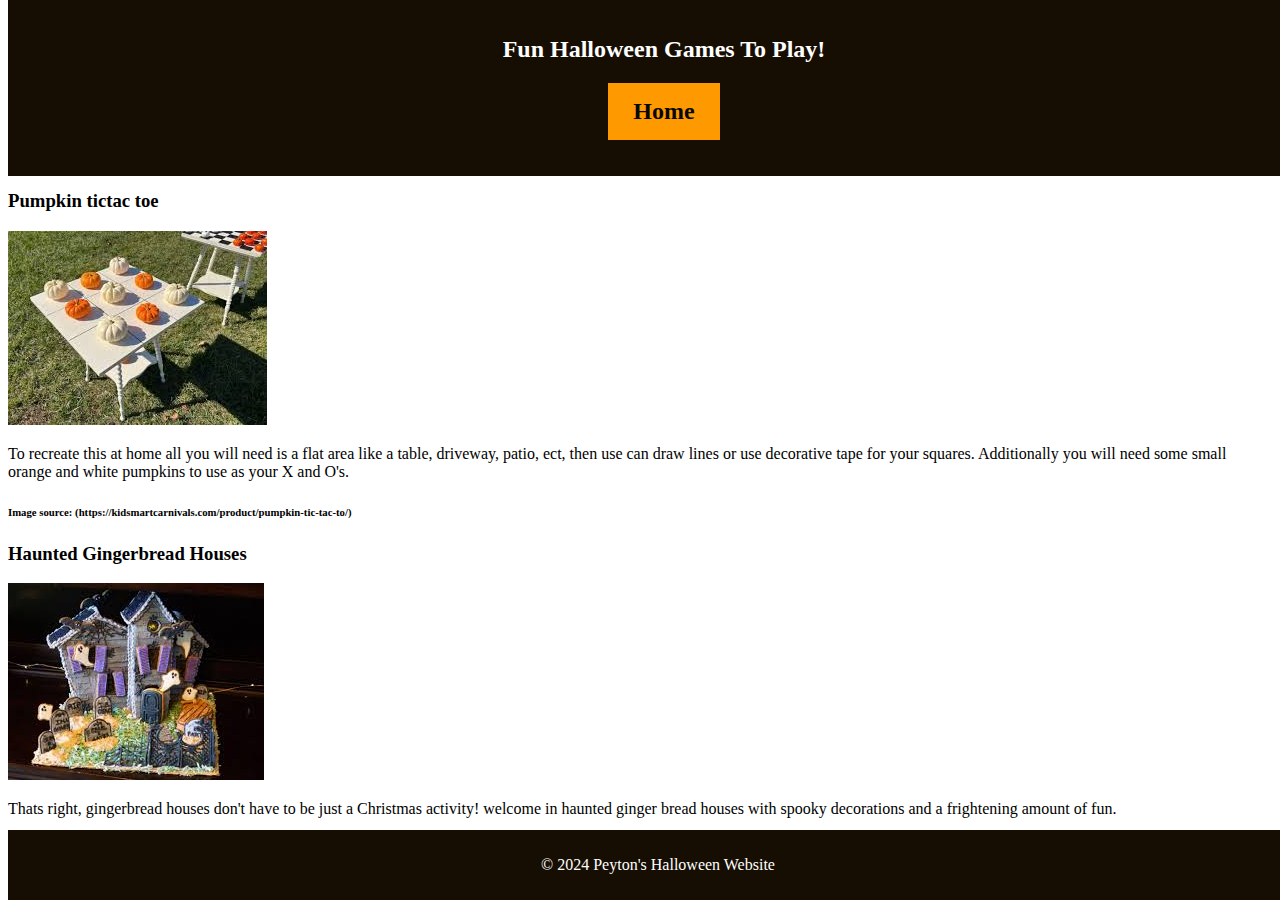
<file: games.html>
<!DOCTYPE html>
<html lang="en">
<head>
    <meta charset="UTF-8">
    <meta name="viewport" content="width=device-width, initial-scale=1.0">
    <title>My Halloween Page - Games</title>
    <link rel="stylesheet" type="text/css" href="css/styles.css">
</head>
<style>
     h4 {
            color: rgb(255, 153, 0);
         }
            a:link, a:visited {
            background-color: rgb(255, 153, 0);
            color: rgb(8, 8, 8);
            padding: 15px 25px;
            text-align: center;
            text-decoration: none;
            display: inline-block;
            }

            a:hover, a:active {
            background-color: rgb(255, 102, 0);
             }
    main {
        margin-top: 190px;
    }
</style>
<body>
    <header>
        <nav>
            <h2 style="vertical-align: middle;">Fun Halloween Games To Play!</h2>
                <h2 style="text-align: center;"><a href="index.html">Home</a></h2>
        </nav>
    </header>
    
    <main>
        
        <h3>Pumpkin tictac toe</h3>
        <img src="images/Pumpkin Ticktac Toe.jpg">
        <p>To recreate this at home all you will need is a flat area like a table, driveway, patio, ect, then use can draw lines or use decorative tape for your squares.
            Additionally you will need some small orange and white pumpkins to use as your X and O's. </p>
        <h6>Image source: (https://kidsmartcarnivals.com/product/pumpkin-tic-tac-to/)</h6>


        <h3>Haunted Gingerbread Houses</h3>
        <img src="images/Haunted gingerbread house.jpg">
        <p>Thats right, gingerbread houses don't have to be just a Christmas activity! welcome in haunted 
            ginger bread houses with spooky decorations and a frightening amount of fun.</p>
        <h6>Image source: (https://globalbakes.com/haunted-gingerbread-house/)</h6>
    </main>
    
    <footer>
        <p>&copy; 2024 Peyton's Halloween Website</p>
    </footer>
</body>
</html>
</file>
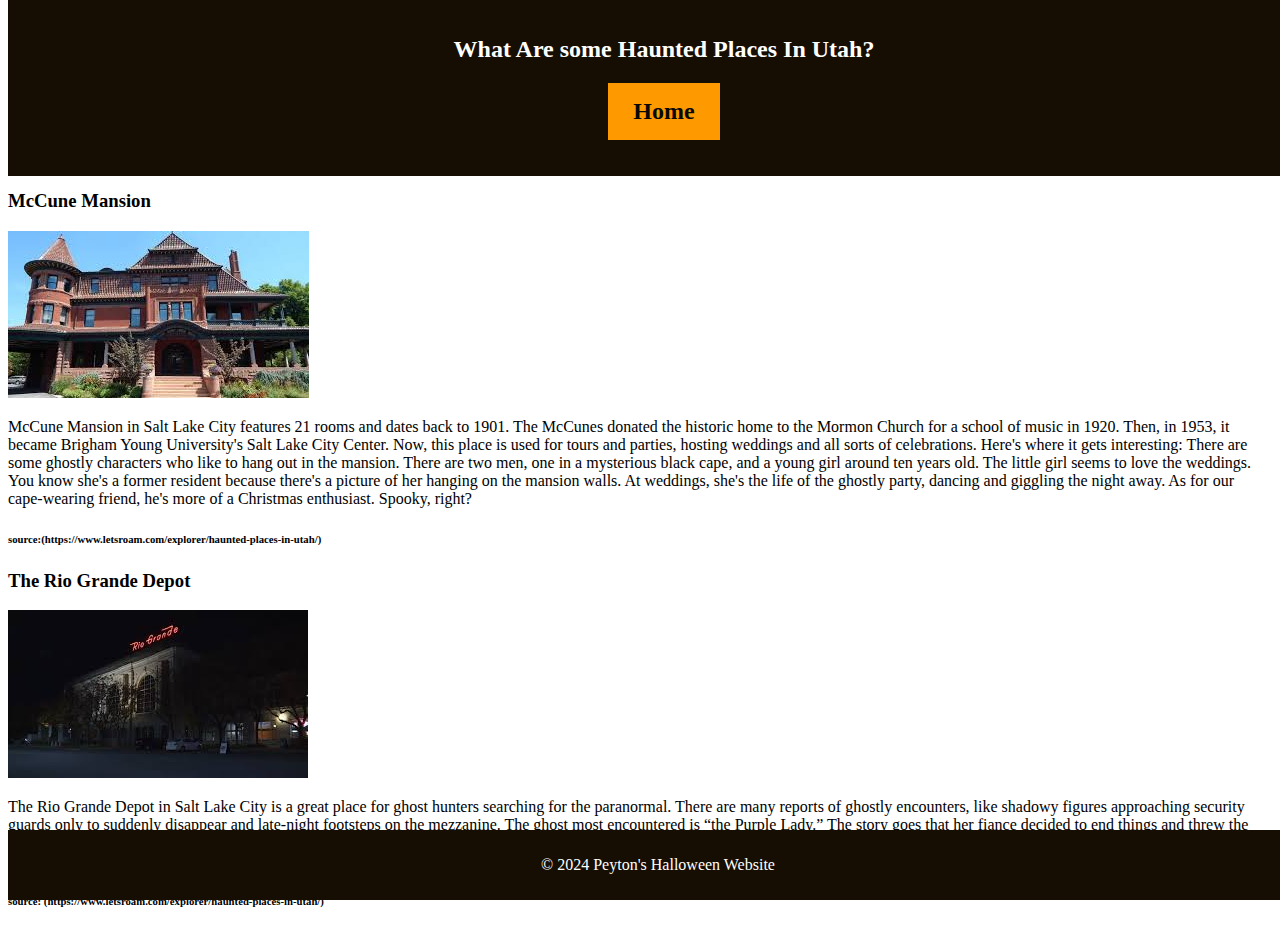
<file: hauntings.html>
<!DOCTYPE html>
<html lang="en">
<head>
    <meta http-equiv="content-type" content="text/html; charset=utf-8"/>
    <title> Hauntings </title>
    <link rel="stylesheet" type="text/css" href="css/styles.css">
</head>
<style>
     h4 {
            color: rgb(255, 153, 0);
         }
            a:link, a:visited {
            background-color: rgb(255, 153, 0);
            color: rgb(8, 8, 8);
            padding: 15px 25px;
            text-align: center;
            text-decoration: none;
            display: inline-block;
            }

            a:hover, a:active {
            background-color: rgb(255, 102, 0);
             }
    main {
        margin-top: 190px;
    }

</style>
<body>
    <header>
        <nav>
            <h2 style="vertical-align: middle;"> What Are some Haunted Places In Utah?</h2>
                <h2 style="text-align: center;"><a href="index.html">Home</a></h2>
        </nav>
    </header>
    
    <main>
        
        <h3>McCune Mansion</h3>
    <img src="images/McCone Mansion.jpg">
    <p>McCune Mansion in Salt Lake City features 21 rooms and dates back to 1901. The McCunes donated the historic home to the Mormon Church for a school of music in 1920. Then, in 1953, it became Brigham Young University's Salt Lake City Center. Now, this place is used for tours and parties, hosting weddings and all sorts of celebrations.
        Here's where it gets interesting: There are some ghostly characters who like to hang out in the mansion. There are two men, one in a mysterious black cape, and a young girl around ten years old. The little girl seems to love the weddings. You know she's a former resident because there's a picture of her hanging on the mansion walls. At weddings, 
        she's the life of the ghostly party, dancing and giggling the night away. As for our cape-wearing friend, he's more of a Christmas enthusiast. Spooky, right?</p>
    <h6>source:(https://www.letsroam.com/explorer/haunted-places-in-utah/)</h6>


        <h3>The Rio Grande Depot</h3>
        <img src="images/The Rio Grande Depot.jpg">
        <p>The Rio Grande Depot in Salt Lake City is a great place for ghost hunters searching for the paranormal. There are many reports of ghostly encounters, like shadowy figures approaching security guards only to suddenly disappear and late-night footsteps on the mezzanine. The ghost most encountered is “the Purple Lady.” The story goes that her fiance decided to end things and threw the engagement ring onto the tracks.
         She met her untimely end when a train hit her while she was chasing the engagement ring. Now, she's a regular visitor at the depot, often hanging out in the ladies' restrooms.</p>
         <h6>source: (https://www.letsroam.com/explorer/haunted-places-in-utah/)</h6>



    </main>
    
    <footer>
        <p>&copy; 2024 Peyton's Halloween Website</p>
    </footer>
</body>
</html>
</file>
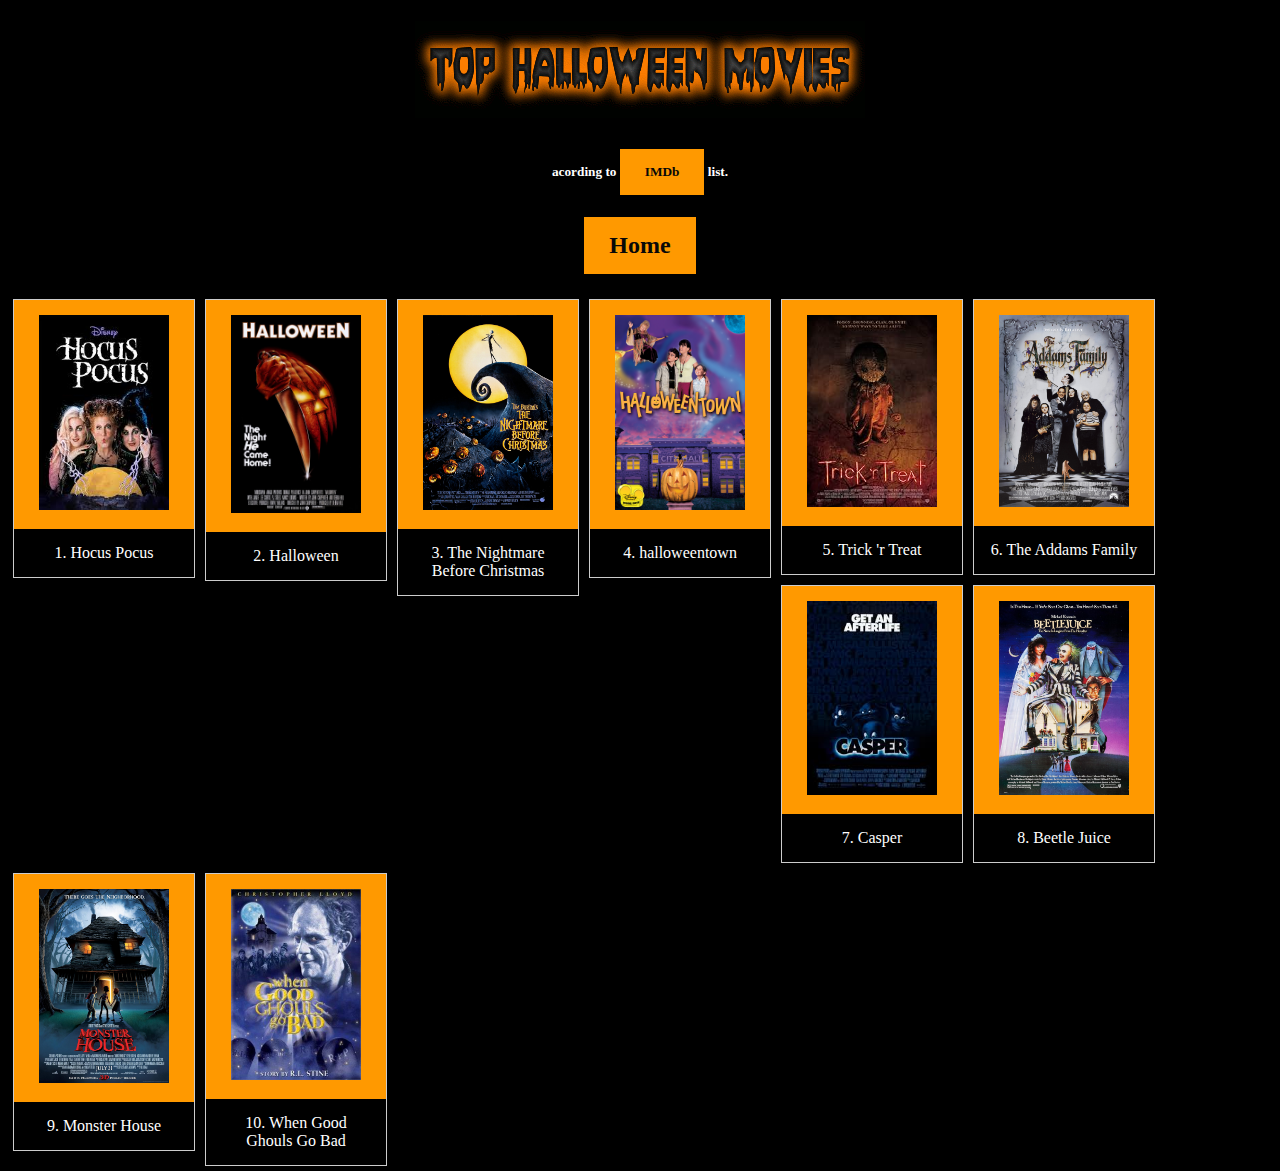
<file: movies.html>
<!DOCTYPE html>
    <html xmins="https://www.w2.org/1999/html" xml:lang="an" lang="en">

        <head>
            <meta http-equiv="content-type" content="text/html; charset=utf-8"/>
            <title> Halloween Movies </title>
            <link rel="stylesheet" type="text/css" href="css/styles.css">
            
        </head>
        <body style="background-color: black;"></body>
        <style>
        

        h4 {
            color: rgb(255, 153, 0);
         }
            a:link, a:visited {
            background-color: rgb(255, 153, 0);
            color: rgb(8, 8, 8);
            padding: 15px 25px;
            text-align: center;
            text-decoration: none;
            display: inline-block;
            }

            a:hover, a:active {
            background-color: rgb(255, 102, 0);
            }
            h3{
                color: white;
            }
            
            div.gallery {
            margin: 5px;
            border: 1px solid #ccc;
            float: left;
            width: 180px;
            }

            div.gallery:hover {
            border: 1px solid #777;
            }

            div.gallery img {
            width: 100%;
            height: auto;
            }

            div.desc {
            padding: 15px;
            text-align: center;
            color: white;
            }
            
           img {
            size: 10;
           } 
        </style>
        

        <body>
            
           
            <h1 style="text-align: center;"><img src="images/coollogo_com-18902776.gif"></h1>
            <h5 style= "text-align: center; color: white;" >acording to <a href="https://www.imdb.com/list/ls000091321/">IMDb</a> list.</h5>
            <h2 style="text-align: center;"><a href="index.html">Home</a></h2> 
            <div class="gallery">
            <a target="_blank" href="https://www.imdb.com/title/tt0107120/?ref_=ls_t_1">
             <img src="images/Hocus Pocus Picture.jpg" width="100" height="100"> 
            </a>
                <div class="desc"> 1. Hocus Pocus</div>
            </div>
            <div class="gallery">
            <a target="_blank" href="https://www.imdb.com/title/tt0077651/?ref_=ls_t_2">
                <img src="images/Halloween 1978 Picture.jpg" width="100" height="100">
               </a>
                <div class="desc">2. Halloween</div>
            </div>
            <div class="gallery">
               <a target="_blank" href="https://www.imdb.com/title/tt0107688/?ref_=ls_t_3">
                <img src="images/The Nightmare Before Christmas.jpg" width="100" height="100"> 
               </a>
                <div class="desc">3. The Nightmare Before Christmas</div>
            </div>
            <div class="gallery">
              <a target="_blank" href="https://www.imdb.com/title/tt0173886/?ref_=ls_t_4">
                <img src="images/Halloweentown.jpg" width="100" height="100">
              </a>
               <div class="desc">4. halloweentown</div>
            </div>
            <div class="gallery">
                <a target="_blank" href="https://www.imdb.com/title/tt0862856/?ref_=ls_t_5">
                    <img src="images/Trick 'r Treat.jpg" width="100" height="100">
                </a>
                    <div class="desc"> 5. Trick 'r Treat</div>
            </div>
            <div class="gallery">
                <a target="_blank" href="https://www.imdb.com/title/tt0101272/?ref_=ls_t_6">
                    <img src="images/The Addams Family.jpg" width="100" height="100">
                </a>
                    <div class="desc"> 6. The Addams Family</div>
            </div>
            <div class="gallery">
                <a target="_blank" href="https://www.imdb.com/title/tt0112642/?ref_=ls_t_7">
                    <img src="images/Casper.jpg"  width="100" height="100">
                </a>
                    <div class="desc">7. Casper</div>
            </div>
            <div class="gallery">
                <a target="_blank" href="https://www.imdb.com/title/tt0094721/?ref_=ls_t_8">
                    <img src="images/Beetlejuice.jpg" width="100" height="100">
                </a>
                    <div class="desc">8. Beetle Juice</div>
            </div>
            <div class="gallery">
                <a target="_blank" href="https://www.imdb.com/title/tt0385880/?ref_=ls_t_9">
                    <img src="images/Monster House.jpg" width="100" height="100">
                </a>
                    <div class="desc">9. Monster House</div>
                </div>
                <div class="gallery">
                    <a target="_blank" href="https://www.imdb.com/title/tt0279513/?ref_=ls_t_10">
                       <img src="images/When Good Ghouls Go Bad.jpg"  width="100" height="100">
                    </a>
                        <div class="desc"> 10. When Good Ghouls Go Bad</div>
                </div>

        </body>
        

    </html>
</file>
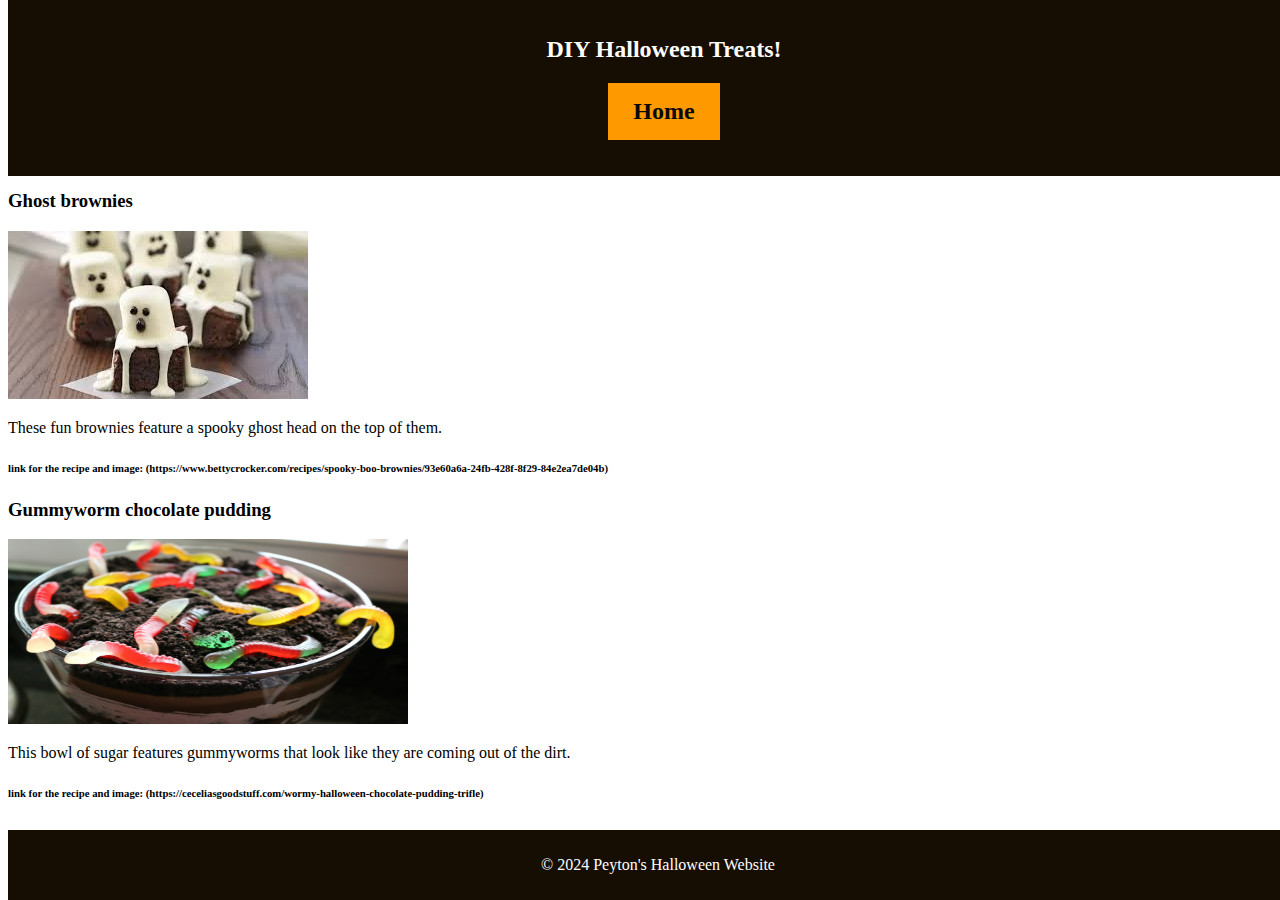
<file: recipes.html>
<!DOCTYPE html>
<html lang="en">
<head>
    <meta charset="UTF-8">
    <meta name="viewport" content="width=device-width, initial-scale=1.0">
    <title>My Halloween Page - Games</title>
    <link rel="stylesheet" type="text/css" href="css/styles.css">
</head>
<style>
     h4 {
            color: rgb(255, 153, 0);
         }
            a:link, a:visited {
            background-color: rgb(255, 153, 0);
            color: rgb(8, 8, 8);
            padding: 15px 25px;
            text-align: center;
            text-decoration: none;
            display: inline-block;
            }

            a:hover, a:active {
            background-color: rgb(255, 102, 0);
             }
    main {
        margin-top: 190px;
    }

</style>
<body>
    <header>
        <nav>
            <h2 style="vertical-align: middle;"> DIY Halloween Treats!</h2>
                <h2 style="text-align: center;"><a href="index.html">Home</a></h2>
        </nav>
    </header>
    
    <main>
        <h3>Ghost brownies</h3>
        <img src="images/Ghost brownies.jpg">
        <p>These fun brownies feature a spooky ghost head on the top of them.</p>
        <h6>link for the recipe and image: (https://www.bettycrocker.com/recipes/spooky-boo-brownies/93e60a6a-24fb-428f-8f29-84e2ea7de04b)</h6>


        <h3>Gummyworm chocolate pudding</h3>
        <img src="images/Worm pudding.jpg" width="400" height="185">
        <p>This bowl of sugar features gummyworms that look like they are coming out of the dirt.</p>
        <h6>link for the recipe and image: (https://ceceliasgoodstuff.com/wormy-halloween-chocolate-pudding-trifle)</h6>
        
    </main>
    
    <footer>
        <p>&copy; 2024 Peyton's Halloween Website</p>
    </footer>
</body>
</html>
</file>
<file: css/styles.css>
.halloweenHeader{
    text-align:center;
    color:rgb(255, 153, 0);
}

header {
    background-color: rgb(22, 14, 2);
    color: white;
    padding: 1em;
    text-align: center;
    position: fixed;
    width: 100%;
    top: 0;
}


footer {
    background-color:rgb(22, 14, 2);
    color: white;
    text-align: center;
    padding: 10px;
    position: fixed;
    width: 100%;
    bottom: 0;
}


nav ul {
    list-style-type: none;
    margin: 0;
    padding: 0;
    overflow: hidden;
}

nav ul li {
    display: inline;
    padding: 0 15px;
}

nav ul li a {
    color: rgb(245, 3, 3);
    text-decoration: none;
    font-size: 25px;
    font-family: "Metal Mania", cursive;


}


.menu {
    display: flex;               /* Enable Flexbox layout */
    justify-content: center;     /* Center items horizontally */
    align-items: center;         /* Align items vertically (optional) */
    gap: 20px;                   /* Space between the items */
}

/* Optional: Center text in each <h4> */
.menu h4 {
    margin: 0;                   /* Remove default margin for cleaner layout */
    text-align: center;          /* Ensure text inside <h4> is centered */
}
</file>
